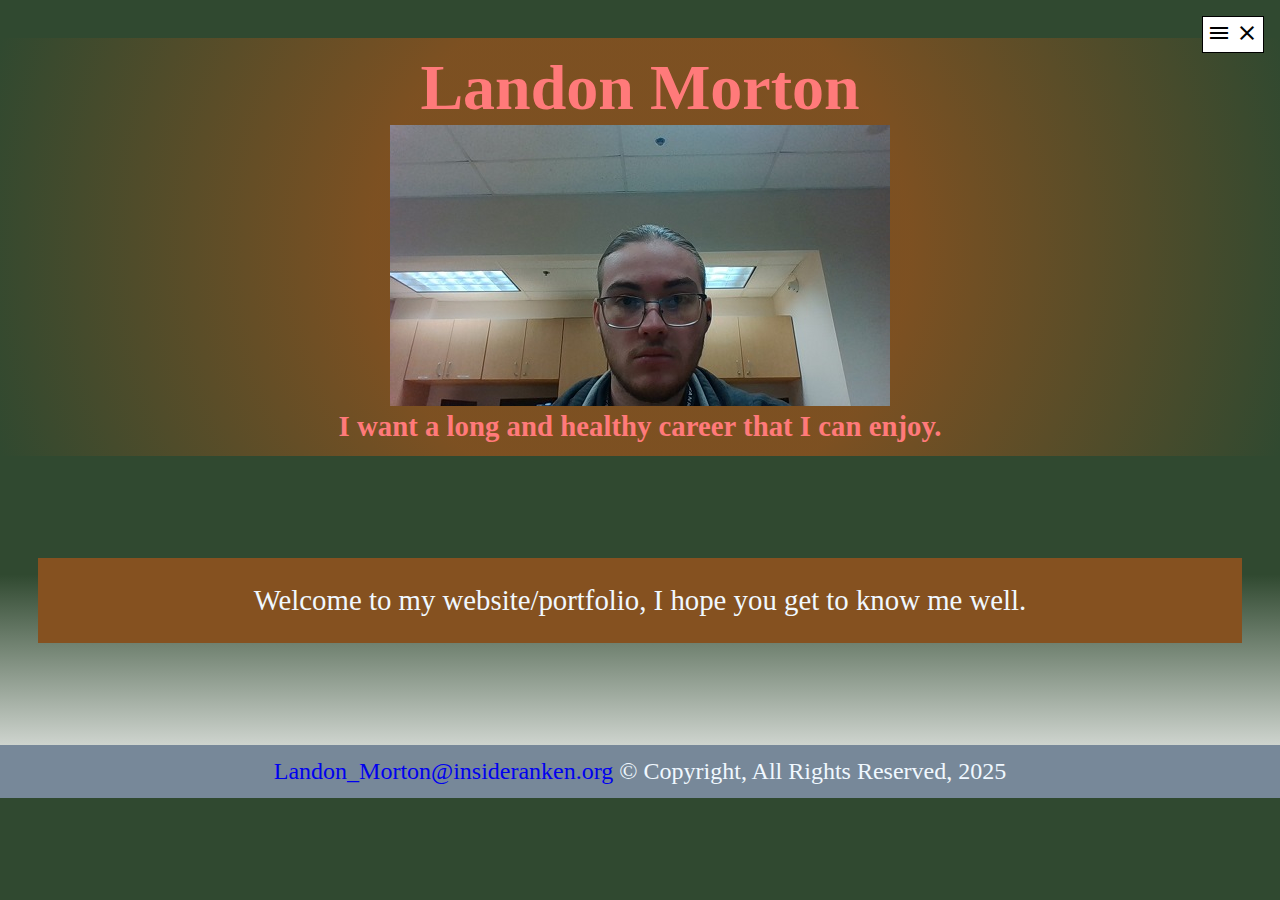
<file: index.html>
<!DOCTYPE html>

<!--
Student Name: Landon Morton
File Name: Index.html
Date: 12/17/25-->

<html lang="en">

  <head>

    <meta charset="UTF-8">

    <meta name="viewport" content="width=device-width, initial-scale=1.0">

    <title>Landon's Portfolio</title>

    <link rel="stylesheet" href="css/styles.css">
    <link href="https://fonts.googleapis.com/icon?family=Material+Icons" rel="stylesheet">
    <script src="script.js" defer></script>

  </head>

  <body class="bg-dark-green">

      <header>

          <h1>Landon Morton</h1>

          <figure>

            <img src="images/landonmorton's_picture.jpg" alt="A picture of me, Landon Morton.">

            <figcaption>I want a long and healthy career that I can enjoy.</figcaption>

          </figure>

      </header>

    <!-- Nav Menu -->
      <nav class="">
        <ul class="menu col-12 text-center">
          <li><a class="menuItem" href="resume.html">Resume</a></li>
          <li><a class="menuItem" href="about.html">About Me</a></li>
          <li><a class="menuItem" href="contact.html">Contact Me</a></li>
          <li><a class="menuItem" href="coursework.html">Coursework</a></li>
        </ul>
        <button class="hamburger">
          <i class="menuIcon material-icons">menu</i>
          <i class="closeIcon material-icons">close</i>
        </button>
      </nav>

    <!-- Main Content -->
      <main>
        <p>Welcome to my website/portfolio, I hope you get to know me well.</p>
      </main>

      <footer>
        <p><a href="mailtto:Landon_Morton@insideranken.org">Landon_Morton@insideranken.org</a> &copy; Copyright, All Rights Reserved, 2025</p>
      </footer>

      <link href="https://cdn.jsdelivr.net/npm/bootstrap@5.3.8/dist/css/bootstrap.min.css" rel="stylesheet" integrity="sha384-sRIl4kxILFvY47J16cr9ZwB07vP4J8+LH7qKQnuqkuIAvNWLzeN8tE5YBujZqJLB" crossorigin="anonymous">
      <script src="https://cdn.jsdelivr.net/npm/bootstrap@5.3.8/dist/js/bootstrap.bundle.min.js" integrity="sha384-FKyoEForCGlyvwx9Hj09JcYn3nv7wiPVlz7YYwJrWVcXK/BmnVDxM+D2scQbITxI" crossorigin="anonymous"></script>
  </body>

  </html>
</file>
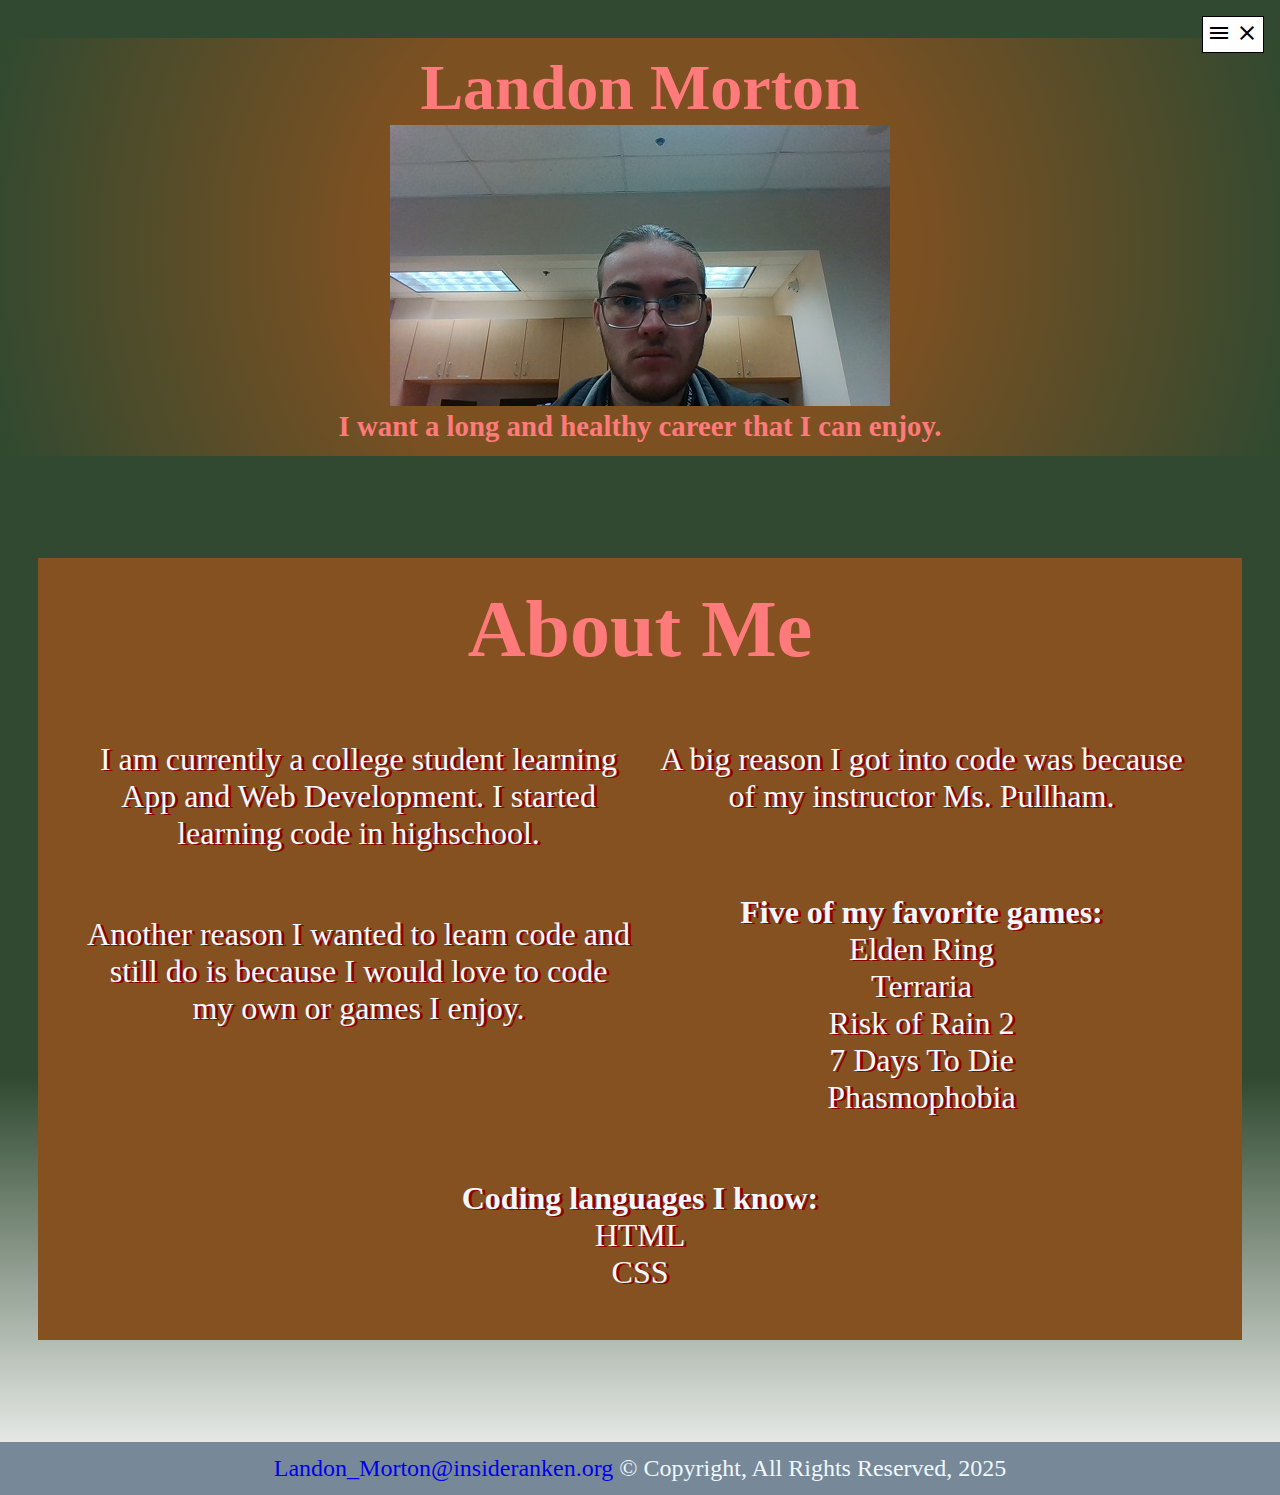
<file: about.html>
<!DOCTYPE html>

<!--
Student Name: Landon Morton
File Name: About.html
Date: 10/15/25-->

<html lang="en">

  <head>

    <meta charset="UTF-8">

    <meta name="viewport" content="width=device-width, initial-scale=1.0">

    <title>About Me</title>

    <link rel="stylesheet" href="css/styles.css">
    <link href="https://fonts.googleapis.com/icon?family=Material+Icons" rel="stylesheet">
    <script src="script.js" defer></script>

  </head>

  <body class="bg-dark-green">

    <header>

          <h1>Landon Morton</h1>

          <figure>

            <img src="images/landonmorton's_picture.jpg" alt="A picture of me, Landon Morton.">

            <figcaption>I want a long and healthy career that I can enjoy.</figcaption>

          </figure>

      </header>

     <!-- Nav Menu -->
      <nav class="">
        <ul class="menu col-12 text-center">
          <li><a class="menuItem" href="index.html">Homepage</a></li>
          <li><a class="menuItem" href="resume.html">Resume</a></li>
          <li><a class="menuItem" href="contact.html">Contact Me</a></li>
          <li><a class="menuItem" href="coursework.html">Coursework</a></li>
        </ul>
        <button class="hamburger" >
          <i class="menuIcon material-icons">menu</i>
          <i class="closeIcon material-icons">close</i>
        </button>
      </nav>

<!-- Use the main area to add the main content to the webpage-->
    <main>
      <h1 id="aboutheading">About Me</h1>
      <article class="grid" id="About">
        <section>
          <p>I am currently a college student learning App and Web Development. I started learning code in highschool.</p>
        </section>
        <section>
          <p>A big reason I got into code was because of my instructor Ms. Pullham.</p>
        </section>
        <section>
          <p>Another reason I wanted to learn code and still do is because I would love to code my own or games I enjoy.</p>
        </section>
        <section>
          <h4>Five of my favorite games:</h4>
          <ul>
          <li>Elden Ring</li>
          <li>Terraria</li>
          <li>Risk of Rain 2</li>
          <li>7 Days To Die</li>
          <li>Phasmophobia</li>
          </ul>
        </section>
        <aside>
          <h4>Coding languages I know:</h4>
          <ul>
          <li>HTML</li>
          <li>CSS</li>
          </ul>
        </aside>
      </article>
    <!--<h1>Here is an Example of an Audio element</h1>
      <audio controls>
        <source src="Media/A.Cooper-Music.mp3" type="audio/mp3">
        <source src="Media/A.Cooper-Music.ogg" type="audio/ogg">
        <p>Your Browser does not support the audio element.</p>
      </audio>
      <p>This song Music was made by A. Cooper, I got it from Free Music Archive</p>-->
    </main>

    <footer>
      <p><a href="mailtto:Landon_Morton@insideranken.org">Landon_Morton@insideranken.org</a> &copy; Copyright, All Rights Reserved, 2025</p>
    </footer>

    <link href="https://cdn.jsdelivr.net/npm/bootstrap@5.3.8/dist/css/bootstrap.min.css" rel="stylesheet" integrity="sha384-sRIl4kxILFvY47J16cr9ZwB07vP4J8+LH7qKQnuqkuIAvNWLzeN8tE5YBujZqJLB" crossorigin="anonymous">
    <script src="https://cdn.jsdelivr.net/npm/bootstrap@5.3.8/dist/js/bootstrap.bundle.min.js" integrity="sha384-FKyoEForCGlyvwx9Hj09JcYn3nv7wiPVlz7YYwJrWVcXK/BmnVDxM+D2scQbITxI" crossorigin="anonymous"></script>
  </body>
</html>
</file>
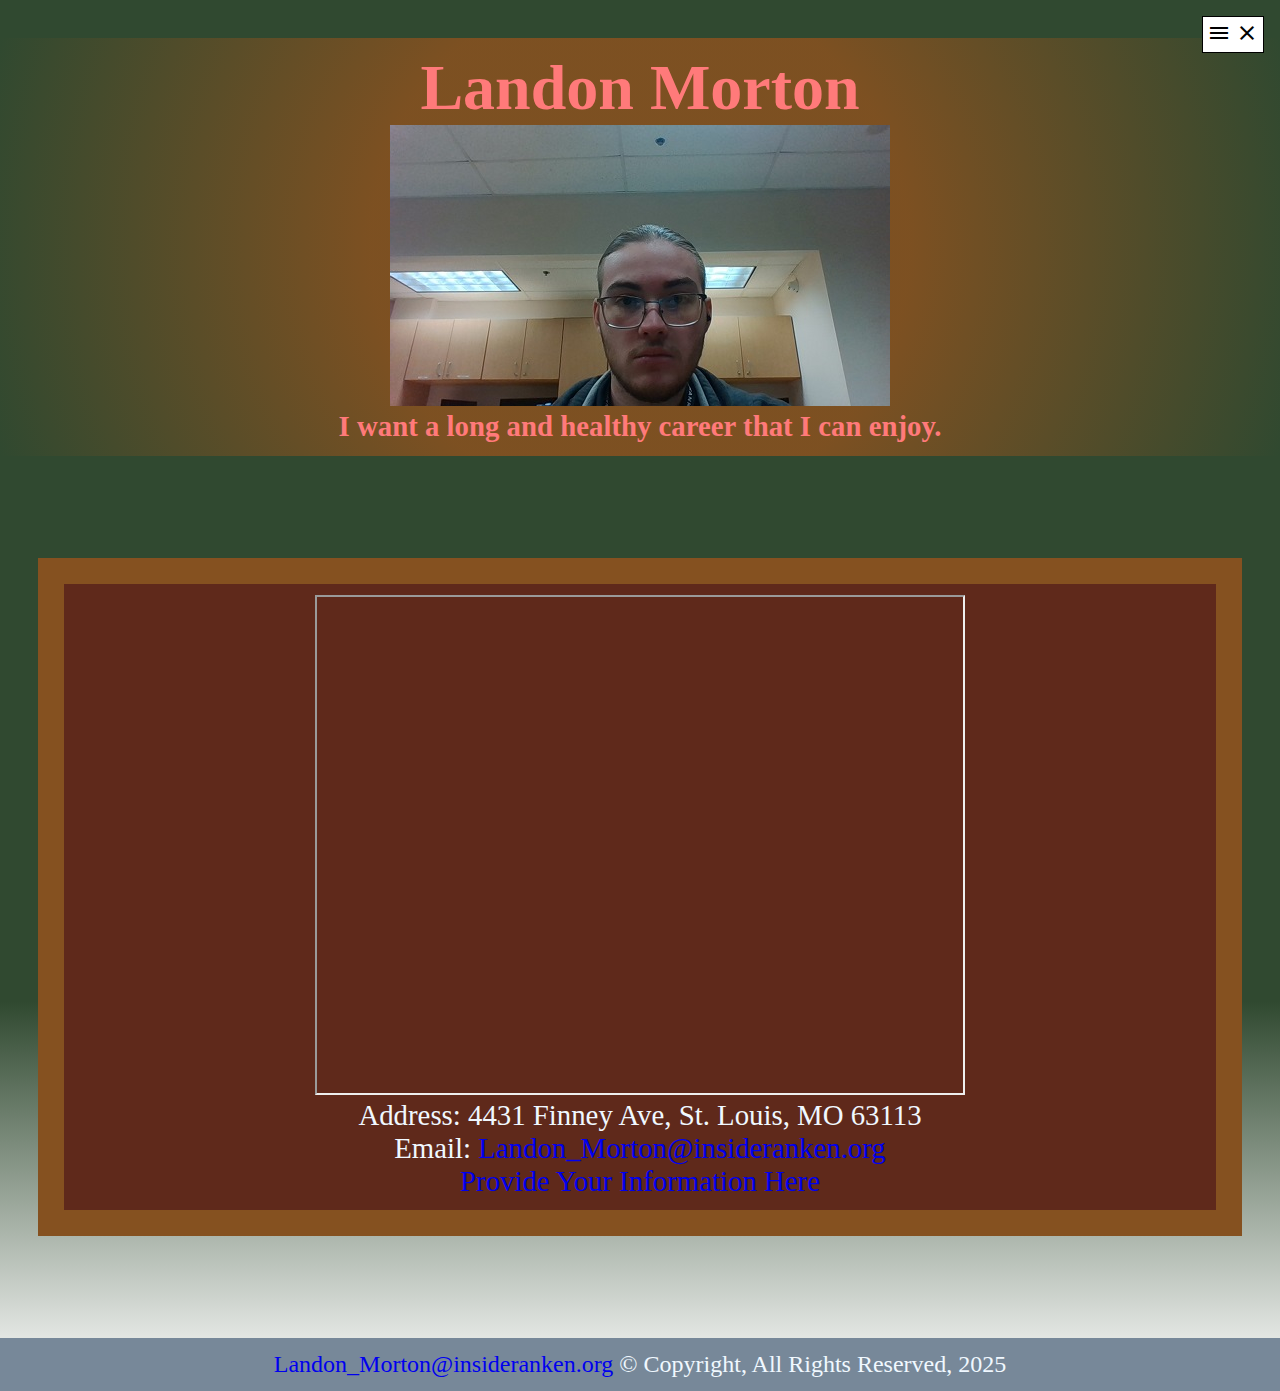
<file: contact.html>
<!DOCTYPE html>

<!--
Student Name: Landon Morton
File Name: Contact.html
Date: 12/18/25-->

<html lang="en">

  <head>

    <meta charset="UTF-8">

    <meta name="viewport" content="width=device-width, initial-scale=1.0">

    <title>Contact Me</title>

    <link rel="stylesheet" href="css/styles.css">
    <link href="https://fonts.googleapis.com/icon?family=Material+Icons" rel="stylesheet">
    <script src="script.js" defer></script>

  </head>

  <body class="bg-dark-green">

    <header>

          <h1>Landon Morton</h1>

          <figure>

            <img src="images/landonmorton's_picture.jpg" alt="A picture of me, Landon Morton.">

            <figcaption>I want a long and healthy career that I can enjoy.</figcaption>

          </figure>

      </header>

     <nav class="">
        <ul class="menu col-12 text-center">
          <li><a class="menuItem" href="index.html">Homepage</a></li>
          <li><a class="menuItem" href="resume.html">Resume</a></li>
          <li><a class="menuItem" href="about.html">About Me</a></li>
          <li><a class="menuItem" href="coursework.html">Coursework</a></li>
        </ul>
        <button class="hamburger">
          <i class="menuIcon material-icons">menu</i>
          <i class="closeIcon material-icons">close</i>
        </button>
      </nav>

<!-- Use the main area to add the main content to the webpage-->
    <main>
      <div id="contact">
        <iframe title="Ranken St.Louis" src="https://www.google.com/maps/embed?pb=!1m18!1m12!1m3!1d3115.8132396453097!2d-90.2485332!3d38.6531744!2m3!1f0!2f0!3f0!3m2!1i1024!2i768!4f13.1!3m3!1m2!1s0x87df4b3348a4c7ad%3A0xc650a45bbfa1992e!2sRanken%20Technical%20College!5e0!3m2!1sen!2sus!4v1757683921946!5m2!1sen!2sus" width="300" height="300" allowfullscreen="" loading="lazy" referrerpolicy="no-referrer-when-downgrade"></iframe>
        <p>Address: 4431 Finney Ave, St. Louis, MO 63113</p>
        <p>Email: <a href="mailto:Landon_Morton@insideranken.org" class="hover-link">Landon_Morton@insideranken.org</a></p>
        <p><a href="javascript:void( window.open( 'https://form.jotform.com/253513899071161', 'blank', 'scrollbars=yes, toolbar=no, width=700, height=500' ) ) " class="hover-link fs-4"> Provide Your Information Here </a></p>
      </div>
    </main>
    <footer>
      <p><a href="mailtto:Landon_Morton@insideranken.org" class="hover-link">Landon_Morton@insideranken.org</a> &copy; Copyright, All Rights Reserved, 2025</p>
    </footer>
    <link href="https://cdn.jsdelivr.net/npm/bootstrap@5.3.8/dist/css/bootstrap.min.css" rel="stylesheet" integrity="sha384-sRIl4kxILFvY47J16cr9ZwB07vP4J8+LH7qKQnuqkuIAvNWLzeN8tE5YBujZqJLB" crossorigin="anonymous">
    <script src="https://cdn.jsdelivr.net/npm/bootstrap@5.3.8/dist/js/bootstrap.bundle.min.js" integrity="sha384-FKyoEForCGlyvwx9Hj09JcYn3nv7wiPVlz7YYwJrWVcXK/BmnVDxM+D2scQbITxI" crossorigin="anonymous"></script>
  </body>
</html>
</file>
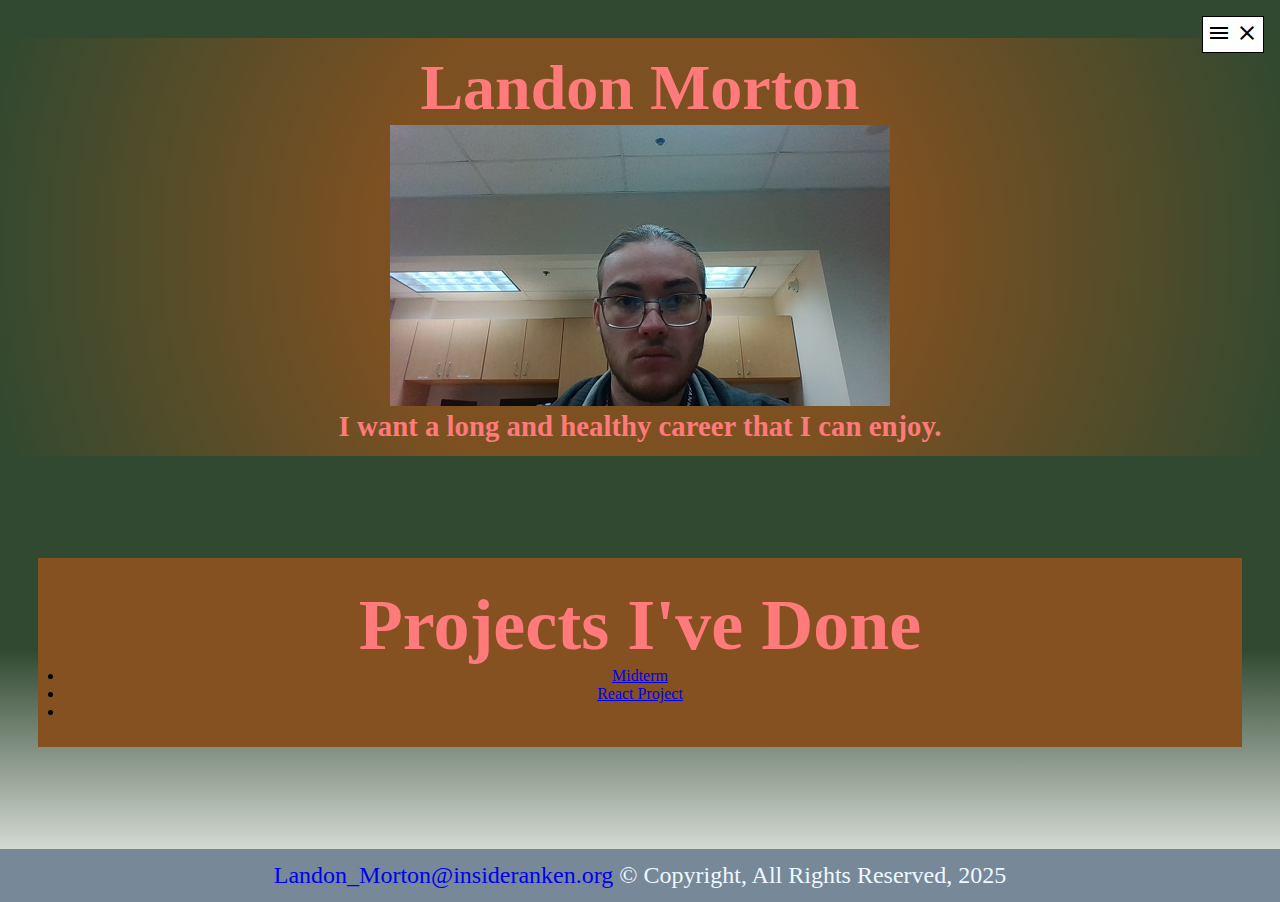
<file: coursework.html>
<!DOCTYPE html>

<!--
Student Name: Landon Morton
File Name: About.html
Date: 12/18/25-->

<html lang="en">

  <head>

    <meta charset="UTF-8">

    <meta name="viewport" content="width=device-width, initial-scale=1.0">

    <title>My Coursework</title>

    <link rel="stylesheet" href="css/styles.css">
    <link href="https://fonts.googleapis.com/icon?family=Material+Icons" rel="stylesheet">
    <script src="script.js" defer></script>

  </head>

  <body class="bg-dark-green">

    <header>

          <h1>Landon Morton</h1>

          <figure>

            <img src="images/landonmorton's_picture.jpg" alt="A picture of me, Landon Morton.">

            <figcaption>I want a long and healthy career that I can enjoy.</figcaption>

          </figure>

      </header>

     <nav class="">
        <ul class="menu col-12 text-center">
          <li><a class="menuItem" href="index.html">Homepage</a></li>
          <li><a class="menuItem" href="resume.html">Resume</a></li>
          <li><a class="menuItem" href="about.html">About Me</a></li>
          <li><a class="menuItem" href="contact.html">Contact Me</a></li>
        </ul>
        <button class="hamburger">
          <i class="menuIcon material-icons">menu</i>
          <i class="closeIcon material-icons">close</i>
        </button>
      </nav>

<!-- Use the main area to add the main content to the webpage-->
    <main>
      <h1 class="col-12 fs-1">Projects I've Done</h1>
        <div id="semesters" class="container container-fluid">
          <ul>
            <li><a href="https://landon0morton.github.io/LandonMorton/HOT5/">Midterm</a></li>
            <li><a href="https://landon0morton.github.io/my-final-project/">React Project</a></li>
            <li><a href="OtherProject"></a></li>
          </ul>
        </div>
    </main>

    <footer>
      <p><a href="mailtto:Landon_Morton@insideranken.org">Landon_Morton@insideranken.org</a> &copy; Copyright, All Rights Reserved, 2025</p>
    </footer>
    <link href="https://cdn.jsdelivr.net/npm/bootstrap@5.3.8/dist/css/bootstrap.min.css" rel="stylesheet" integrity="sha384-sRIl4kxILFvY47J16cr9ZwB07vP4J8+LH7qKQnuqkuIAvNWLzeN8tE5YBujZqJLB" crossorigin="anonymous">
    <script src="https://cdn.jsdelivr.net/npm/bootstrap@5.3.8/dist/js/bootstrap.bundle.min.js" integrity="sha384-FKyoEForCGlyvwx9Hj09JcYn3nv7wiPVlz7YYwJrWVcXK/BmnVDxM+D2scQbITxI" crossorigin="anonymous"></script>
  </body>
</html>
</file>
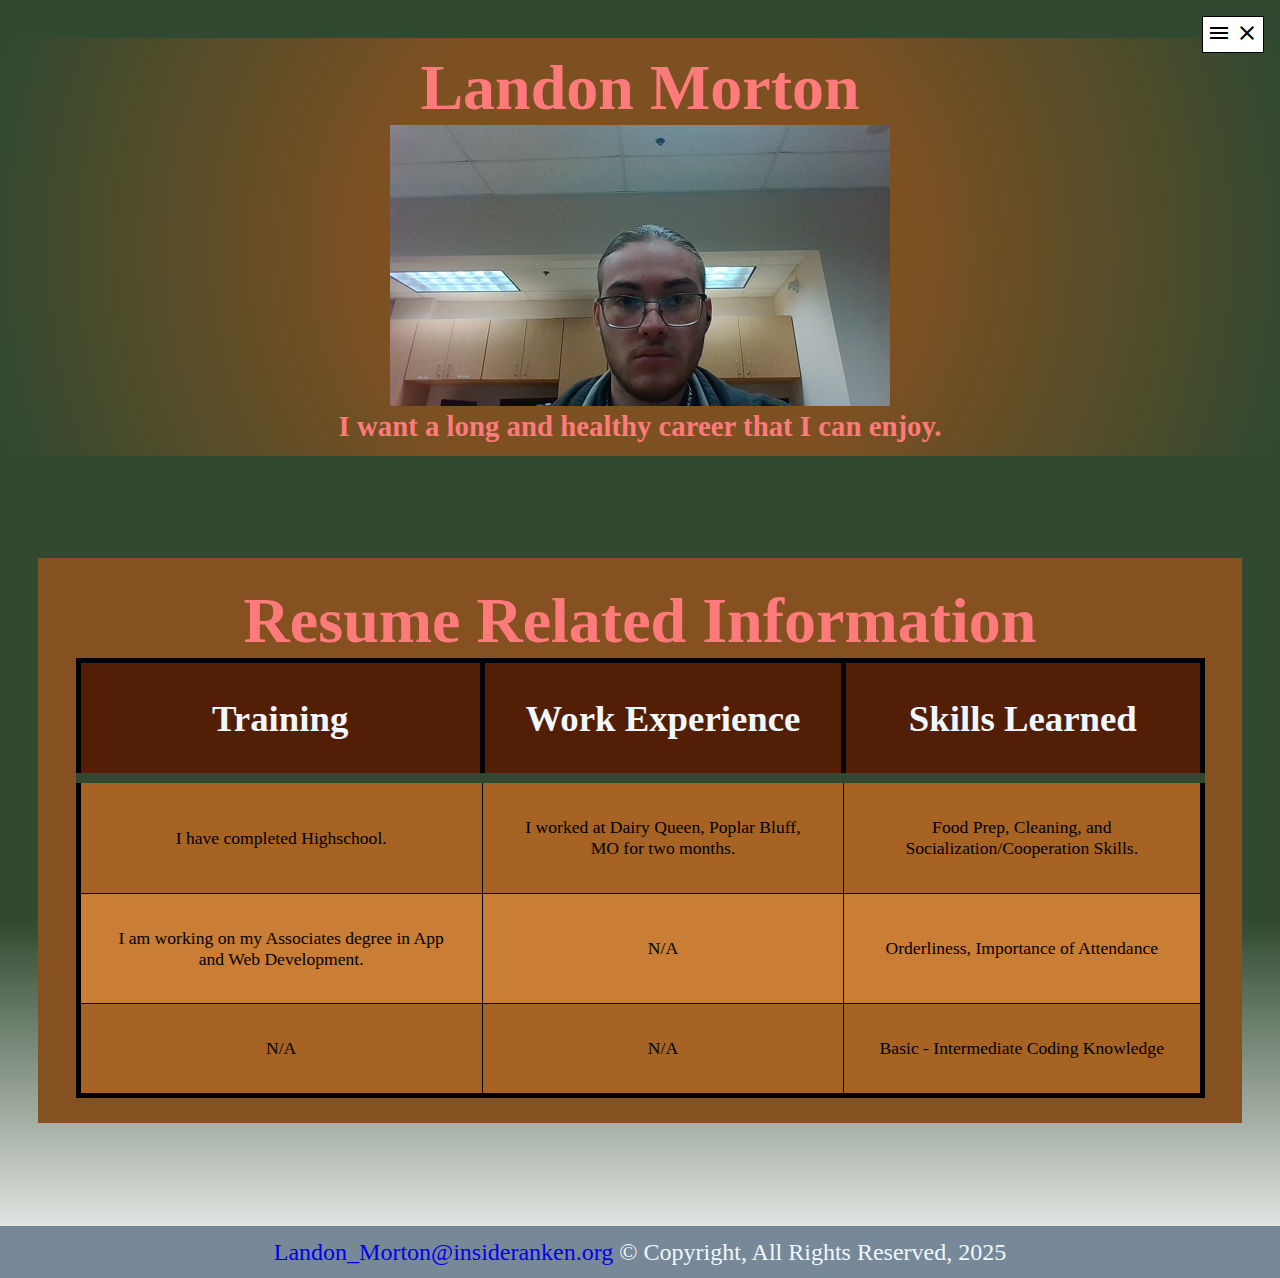
<file: resume.html>
<!DOCTYPE html>

<!--
Student Name: Landon Morton
File Name: resume.html
Date: 10/15/25-->

<html lang="en">

  <head>

    <meta charset="UTF-8">

    <meta name="viewport" content="width=device-width, initial-scale=1.0">

    <title>Resume</title>

    <link rel="stylesheet" href="css/styles.css">
    <link href="https://fonts.googleapis.com/icon?family=Material+Icons" rel="stylesheet">
    <script src="script.js" defer></script>

  </head>

  <body class="bg-dark-green">

    <header class="col-sm-12">

          <h1>Landon Morton</h1>

          <figure>

            <img src="images/landonmorton's_picture.jpg" alt="A picture of me, Landon Morton.">

            <figcaption>I want a long and healthy career that I can enjoy.</figcaption>

          </figure>

      </header>

     <nav class="">
        <ul class="menu col-12 text-center">
          <li><a class="menuItem" href="index.html">Homepage</a></li>
          <li><a class="menuItem" href="about.html">About Me</a></li>
          <li><a class="menuItem" href="contact.html">Contact Me</a></li>
          <li><a class="menuItem" href="coursework.html">Coursework</a></li>
        </ul>
        <button class="hamburger">
          <i class="menuIcon material-icons">menu</i>
          <i class="closeIcon material-icons">close</i>
        </button>
      </nav>

<!-- Use the main area to add the main content to the webpage-->
    <main>
      <table class="tab-desk">
        <caption class="text-center text-white">Resume Related Information</caption>
        <tr><!-- Row 1-->
          <th>Training</th>
          <th>Work Experience</th>
          <th>Skills Learned</th>
        </tr>
        <tr><!-- Row 2-->
          <td>I have completed Highschool.</td>
          <td>I worked at  Dairy Queen, Poplar Bluff, MO for two months.</td>
          <td>Food Prep, Cleaning, and Socialization/Cooperation Skills.</td>
        </tr>
        <tr><!-- Row 3-->
          <td>I am working on my Associates degree in App and Web Development.</td>
          <td>N/A</td>
          <td>Orderliness, Importance of Attendance</td>
        </tr>
        <tr><!-- Row 4-->
          <td>N/A</td>
          <td>N/A</td>
          <td>Basic - Intermediate Coding Knowledge</td>
        </tr>
      </table>
      <div class="mobile">
        <ul class="m-0 px-0 text-center">
          <li class="bigger">Training</li>
          <li class="list-bullet">I have completed Highschool.</li>
          <li class="list-bullet">I am working on my Associates degree in App and Web Development.</li>
          <li class="list-bullet">N/A</li>
          <li class="bigger">Work Experience</li>
          <li class="list-bullet">I worked at  Dairy Queen, Poplar Bluff, MO for two months.</li>
          <li class="list-bullet">N/A</li>
          <li class="list-bullet">N/A</li>
          <li class="bigger">Skills Learned</li>
          <li class="list-bullet">Food Prep, Cleaning, and Socialization/Cooperation Skills.</li>
          <li class="list-bullet">Orderliness, Importance of Attendance</li>
          <li class="list-bullet">Basic - Intermediate Coding Knowledge</li>
        </ul>
      </div>
    <!--<form>
        <fieldset class="col-12">
          <legend class="col-12">Please Leave Your Contact Information Here</legend>
          <label for="fName" class="section1">First Name</label>
          <input type="text" id="fName" name="fName" class="section1">
          <label for="lName" class="section1">Last Name</label>
          <input type="text" id="lName" name="lName" class="section1">
          <label for="Phone" class="section1">Phone Number</label>
          <input type="text" id="Phone" name="Phone" class="section1">
          <label for="Email" class="section2">Email</label>
          <input type="email" id="Email" name="Email" class="section2">
          <label for="bName" class="section2">Business Name</label>
          <input type="text" id="bName" name="bName" class="section2">
          <label for="pName" class="section2">Preferred Name</label>
          <input type="text" id="pName" name="pName" class="section2">
        </fieldset>
        <button type="submit" id="submit">Submit</button>
      </form>-->
    </main>

    <footer>
      <p><a href="mailtto:Landon_Morton@insideranken.org">Landon_Morton@insideranken.org</a> &copy; Copyright, All Rights Reserved, 2025</p>
    </footer>
    <link href="https://cdn.jsdelivr.net/npm/bootstrap@5.3.8/dist/css/bootstrap.min.css" rel="stylesheet" integrity="sha384-sRIl4kxILFvY47J16cr9ZwB07vP4J8+LH7qKQnuqkuIAvNWLzeN8tE5YBujZqJLB" crossorigin="anonymous">
    <script src="https://cdn.jsdelivr.net/npm/bootstrap@5.3.8/dist/js/bootstrap.bundle.min.js" integrity="sha384-FKyoEForCGlyvwx9Hj09JcYn3nv7wiPVlz7YYwJrWVcXK/BmnVDxM+D2scQbITxI" crossorigin="anonymous"></script>
  </body>
</html>
</file>
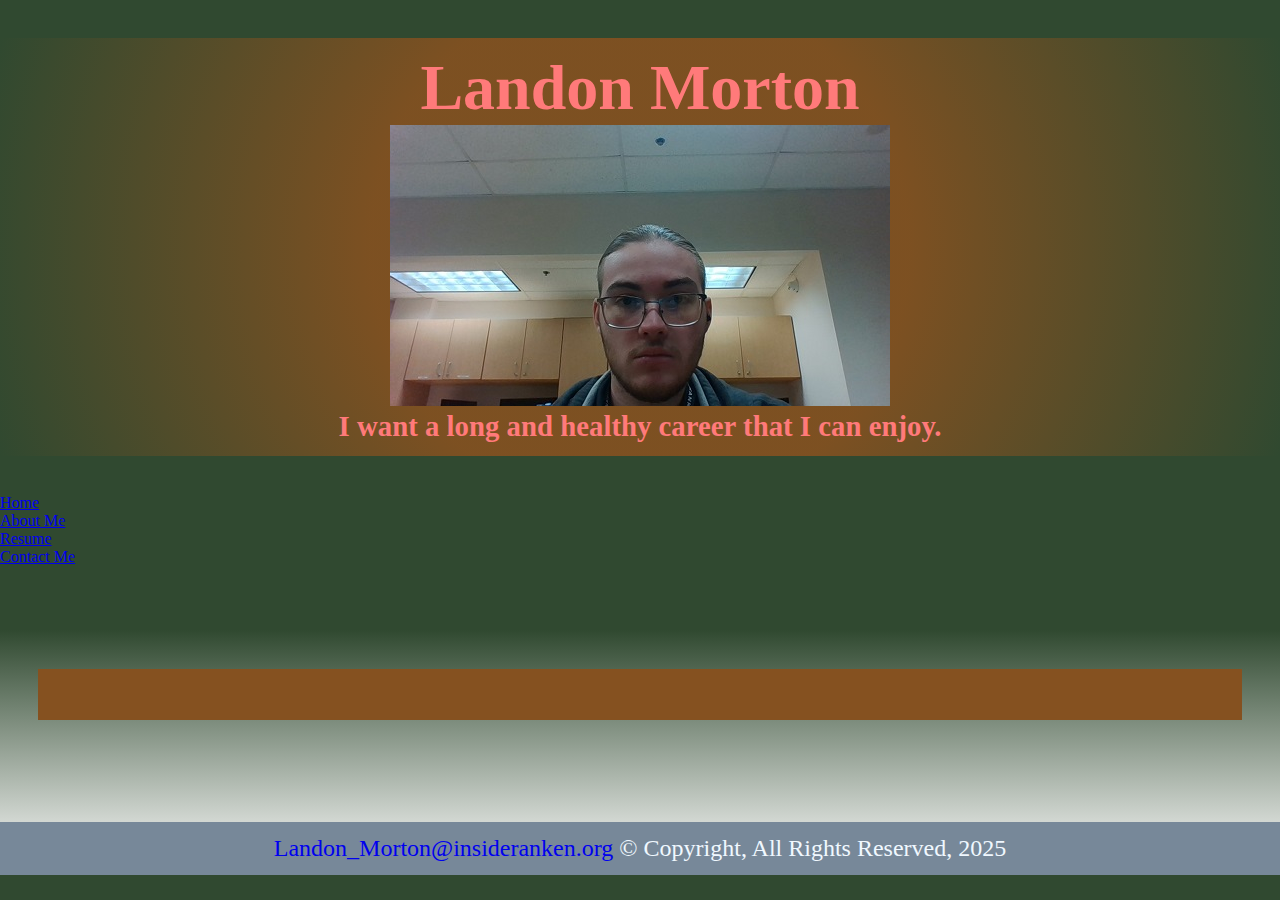
<file: template.html>
<!DOCTYPE html>

<!--
Student Name: Landon Morton
File Name: Template.html
Date: 10/15/25-->

<html lang="en">

  <head>

    <meta charset="UTF-8">

    <meta name="viewport" content="width=device-width, initial-scale=1.0">

    <title>Template</title>

    <link rel="stylesheet" href="css/styles.css">

  </head>

  <body>

    <header>

          <h1>Landon Morton</h1>

          <figure>

            <img src="images/landonmorton's_picture.jpg" alt="A picture of me, Landon Morton.">

            <figcaption>I want a long and healthy career that I can enjoy.</figcaption>

          </figure>

      </header>

     <nav>
        <ul class="nav-grid">

          <li><a href="index.html" class="box">Home</a></li>
          <li><a href="about.html" class="box">About Me</a></li>
          <li><a href="resume.html" class="box">Resume</a></li>
          <li><a href="contact.html" class="box">Contact Me</a></li>

        </ul>
    </nav>

<!-- Use the main area to add the main content to the webpage-->
    <main>

    </main>

    <footer>
      <p><a href="mailtto:Landon_Morton@insideranken.org">Landon_Morton@insideranken.org</a> &copy; Copyright, All Rights Reserved, 2025</p>
    </footer>

  </body>
</html>
</file>
<file: css/styles.css>
/*
  Student Name: Landon Morton
  File Name: styles.css
  Date: 10/15/25
*/

/* CSS Reset */
* {
  margin: 0;
  padding: 0;
  box-sizing: border-box;
}

/* Style rules for body */
body {
  
  font-size: 1em;
}

/* Style rules for header */
header {
  background-color: rgb(133, 81, 32);
  font-family: 'Times New Roman', Times, serif;
  text-align: center;
  max-width: 95%;
  margin: 3%;
  padding: 1%;
}

header h1 {
  color: rgb(255, 122, 122); 
}

/* Style rules for nav */

.menuItem {
  display: block;
  margin: 2rem 4rem;
  font-size: 1.8rem;
  color: white;
  text-decoration: none;
}

.menuItem:hover {
  text-decoration: none;
  color: red;
  background: radial-gradient(circle at center, rgb(85, 107, 47) 2%, rgb(0, 0, 0) 60%);
}


.hamburger {
  position: fixed;
  z-index: 100;
  top: 1rem;
  right: 1rem;
  padding: 4px;
  border: black solid 1px;
  background: white;
  cursor: pointer;
}

.closeIcon {
  display: none;
}

.menu {
  position: fixed;
  transform: translateY(-100%);
  transition: transform 0.2s;
  top: 0;
  left: 0;
  right: 0;
  bottom: 0;
  z-index: 99;
  background: black;
  color: white;
  list-style: none;
  padding-top: 4rem;
}

.showMenu {
  transform: translateY(0);
}

/* Style rules for main */
main {
  background-color: rgb(133, 81, 32);
  text-align: center;
  padding-top: 1%;
  margin-right: 3%;
  margin-left: 3%;
}

main h1 {
  color: rgb(255, 122, 122);
}

main p {
  font-family:'Times New Roman', Times, serif;
  color: aliceblue;
}

main p a {
  text-decoration: none;
}

/* Style rules for article */
section {
  margin-top: 4%;
}

section p {
  margin-top: 4%;
}

section ul {
  list-style: none;
}

aside {
  margin-top: 4%;
}

aside ul {
  list-style: none;
}

/* Style rules for Figure */
figure {
  color: rgb(255, 122, 122);
  font-weight: bold;
}

/* Style rules for form */
form {
  width: 100%;
  display: block;
  margin-top: 5%;
  margin-left: auto;
  margin-right: auto;
  align-self: center;
  align-content: center;
  align-items: center;
  text-align: center;
}

form fieldset {
  display: grid;
  grid-template-columns: auto auto;
  gap: 10px;
  border: 1px solid black;
  background-color: rgb(167, 99, 36);
}

form label {
  display:  block;
  font-weight: bold;
  margin-top: 3%;
  background-color: #304930;
  color: aliceblue;
  border: 1px solid black;
}

form fieldset legend {
  grid-column: 1/ -1;
  display: block;
  font-weight: bold;
  font-size: 1.1em;
  background-color: #304930;
  color: aliceblue;
  border: 1px solid black;
  width: 100%;
}

form button {
  padding: 2%;
  font-size: 1.1em;
  margin-top: 3%;
}

/* Style rules for footer */

footer {
  margin-top: 8%;
  margin-bottom: 0;
  background-color: lightslategray; 
  text-align: center;
  color: aliceblue;
  padding: 1%;
  font-size: 0.7em;
}

footer p a {
  text-decoration: none;
}

/* Style rules for images */
img {
  max-width: 100%;
  display: inline-block;
}

/* Style rules for class and id selectors */
#About {
  margin: 2%;
  padding: 0%;
  background-color: rgb(133, 81, 32);
  text-decoration: none;
  text-align: center;
  color: aliceblue;
  text-shadow: 3px 1px darkred;
}

#container {
  padding-bottom: 50px;
}

.bigger {
  color: aliceblue;
  background-color: rgb(82, 30, 6);
  font-size: 1.5em;
  list-style: none;
}

.list-bullet {
  list-style-type: disc;
}
/* This shows the Mobile class, and hides the Tab-desk class */
.tab-desk {
  visibility: hidden;
  display: none;
}

#mobile {
  display: block;
  font-size: 0.75em;
  margin-bottom: 3%; 
}

#contact {
  padding: 1%;
  background-color: rgba(80, 25, 25, 0.715);
}

/* Style Rules for Pseudo code */
.hover-link:hover {
  text-decoration: none;
  color: darkblue;
  background-color: rgb(85, 107, 47);
  padding: 1em;
  border-radius: 12px;
}

/* Style rules for Tablet Viewport */
@media screen and (min-width:600px), print {
  /* Style rules for body */
  body {
    background: linear-gradient(to bottom, rgb(48, 73, 48) 76%, #fff);
    background-size: cover;
    vertical-align: middle;
  }

  /* Style rules for Header */
  header h1 {
    font-size: 3.7em;
  }

  header figure figcaption {
    font-size: 2em;
  }

  /* Style rules for main */
  main {
    margin-top: 8%;
    padding: 2%
  }

  main p {
    font-size: 1.8em
  }

  main h1 {
    font-size: 4.5em;
  }

  main iframe {
    height: 400px;
    width: 450px;
  }

  /* style rules for article */
  article {
    grid-column: 1 / span 2;
  }

  section {
    grid-column: auto;
  }

  section p {
    font-size: 1.8em;
  }

  section h4 {
    font-size: 1.8em;
  }
  
  section ul li {
    font-size: 1.8em;
  }

  aside {
    grid-column: 1 / span 2;
    font-size: 1.8em;
  }

  /* Style rules for footer */
  footer {
    font-size: 1.5em;
  }

  /* Style rules for ID and class selectors */
  .grid {
    display: grid;
    grid-template-columns: 1fr 1fr;
    gap: 20px;
  }

  /* Style rules for form */
  form {
    width: 90%;
    margin-top: 5%;
    margin-left: auto;
    margin-right: auto;
    align-self: center;
    align-content: center;
    align-items: center;
    text-align: center;
  }

  form fieldset {
    display: grid;
    grid-template-columns: 1fr 1fr;
    gap: 10px;
    border: 1px solid black;
    background-color: rgb(167, 99, 36);
  }

  form label {
    display: block;
    font-weight: bold;
    margin-top: 1%;
    margin-bottom: 3%;
    font-size: 1.5em;
    border: 1px solid black;
    background-color: #304930;
    color: aliceblue;
  }

  form fieldset legend {
    display: block;
    font-weight: bold;
    font-size: 1.7em;
    background-color: #304930;
    color: aliceblue;
    border: 1px solid black;
    margin-bottom: 2%;
  }

  form button {
    padding: 3%;
    font-size: 1.5em;
    margin-top: 3%;
  }

  .section1 {
    grid-column: auto;
  }

  .section2 {
    grid-column: auto;
  }

  /* This shows the Table element, and hides the Mobile class */
  .tab-desk {
    visibility: visible;
    display: table;
  }

  .mobile {
    display: none;
  }

  /* Style rules for Table */
  table {
    margin-left: 1%;
    margin-right: 1%;
    text-align: center;
    border: 5px solid black;
    border-collapse: collapse;
  }

  caption {
    text-align: center;
    font-size: 2em;
    font-weight: bold;
    caption-side: top;
  }

  table tr {
    background-color: rgb(167, 99, 36);
  }

  table tr th {
    color: aliceblue;
    background-color: rgb(82, 30, 6);
    font-size: 1.3em;
    padding: 3%;
    border-bottom: 10px solid #304930;
    border-right: 5px solid black;
  }

  table tr td {
    font-size: 0.6em;
    padding: 3%;
    border: 1px solid black;
  }

  tr:nth-child(odd) {
    background-color: rgb(202, 125, 52);
  }
}

/* Style rules for Desktop Viewport */
@media screen and (min-width: 900px), print {
  /* Style rules for body */
  body {
    background: linear-gradient(to bottom, rgb(48, 73, 48) 74%, #fff);
  }

  /* Style rules for Header */
  header {
    background: radial-gradient(circle at center, rgba(133, 81, 32, 0.9) 50%, rgb(48, 73, 48) );
    max-width: 100%;
    margin-left: 0;
    margin-right: 0;
  }

  header h1 {
    font-size: 4em;
  }

  header figure figcaption {
    font-size: 1.8em;
  }

  /* Style rules for main */
  main iframe {
    height: 400px;
    width: 550px;
  }

  /* Style rules for Article */
  #aboutheading {
    font-size: 3.5em;
  }

   section p {
    font-size: 1.8em;
  }

  section h4 {
    font-size: 1.8em;
  }
  
  section ul li {
    font-size: 1.8em;
  }

  aside {
    font-size: 1.8em;
  }

  /* Style rules for Table */
  table {
    margin-left: 1%;
    margin-right: 1%;
    text-align: center;
    border: 5px solid black;
    border-collapse: collapse;
  }

  caption {
    text-align: center;
    font-size: 3em;
    font-weight: bold;
  }

  table tr {
    background-color: rgb(167, 99, 36);
  }

  table tr th {
    color: aliceblue;
    background-color: rgb(82, 30, 6);
    font-size: 1.9em;
    padding: 3%;
    border-bottom: 10px solid #304930;
    border-right: 5px solid black;
  }

  table tr td {
    font-size: 0.8em;
    padding: 3%;
    border: 1px solid black;
  }

  tr:nth-child(odd) {
    background-color: rgb(202, 125, 52);
  }

    /* Style rules for form */
  form {
    width: 80%;
    margin-top: 5%;
    margin-left: auto;
    margin-right: auto;
    align-self: center;
    align-content: center;
    align-items: center;
    text-align: center;
  }

  form fieldset {
    display: grid;
    grid-template-columns: 1fr 1fr;
    gap: 10px;
    border: 1px solid black;
    background-color: rgb(167, 99, 36);
  }

  form label {
    display: block;
    font-weight: bold;
    margin-top: 1%;
    margin-bottom: 3%;
    font-size: 1.5em;
    border: 1px solid black;
  }

  form fieldset legend {
    display: block;
    font-weight: bold;
    font-size: 1.7em;
  }

  form button {
    padding: 3%;
    font-size: 1.5em;
    margin-top: 3%;
  }

  .section1 {
    grid-column: auto;
  }

  .section2 {
    grid-column: auto;
  }

}

/* Style rules for Large Desktop Viewport */
@media screen and (min-width: 1200px), print {
  /* Style rules for body */
  body {
    background: linear-gradient(to bottom, rgb(48, 73, 48) 72%, #fff);
  }

  /* Style rules for Header */
  header {
    background: radial-gradient(circle at center, rgba(133, 81, 32, 0.9) 40%, rgb(48, 73, 48) );
  }

   header h1 {
    font-size: 4em;
  }

  header figure figcaption {
    font-size: 1.8em;
  }

  /* Style rules for main */
  main iframe {
    height: 500px;
    width: 650px;
  }

  /* Style rules for Article */
  #aboutheading {
    font-size: 5em;
  }

  section p {
    font-size: 2em;
  }

  section h4 {
    font-size: 2em;
  }

  section ul li {
    font-size: 2em;
  }

  aside {
    font-size: 2em;
  }

  .nav-grid {
    grid-template-columns: auto auto auto auto;
  }

  /* Style rules for Table */
  table {
    margin-left: 1%;
    margin-right: 1%;
    text-align: center;
    border: 5px solid black;
    border-collapse: collapse;
  }

  caption {
    text-align: center;
    font-size: 4em;
    color: rgb(255, 122, 122);
    font-weight: bold;
  }

  table tr {
    background-color: rgb(167, 99, 36);
  }

  table tr th {
    color: aliceblue;
    background-color: rgb(82, 30, 6);
    font-size: 2.3em;
    padding: 3%;
    border-bottom: 10px solid #304930;
    border-right: 5px solid black;
  }

  table tr td {
    font-size: 1.1em;
    padding: 3%;
    border: 1px solid black;
  }

  tr:nth-child(odd) {
    background-color: rgb(202, 125, 52);
  }

    /* Style rules for form */
  form {
    width: 90%;
    margin-top: 5%;
    margin-left: auto;
    margin-right: auto;
    align-self: center;
    align-content: center;
    align-items: center;
    text-align: center;
  }

  form fieldset {
    display: grid;
    grid-template-columns: 1fr 1fr;
    gap: 10px;
    border: 1px solid black;
    background-color: rgb(167, 99, 36);
  }

  form label {
    display: block;
    font-weight: bold;
    margin-top: 1%;
    margin-bottom: 3%;
    font-size: 1.7em;
    background-color: #304930;
    color: aliceblue;
  }

  form fieldset legend {
    display: block;
    font-weight: bold;
    font-size: 1.9em;
    background-color: #304930;
    color: aliceblue;
    border: 1px solid black;
  }

  form button {
    padding: 3%;
    font-size: 1.7em;
    margin-top: 3%;
  }

  .section1 {
    grid-column: auto;
  }

  .section2 {
    grid-column: auto;
  }

}
</file>
